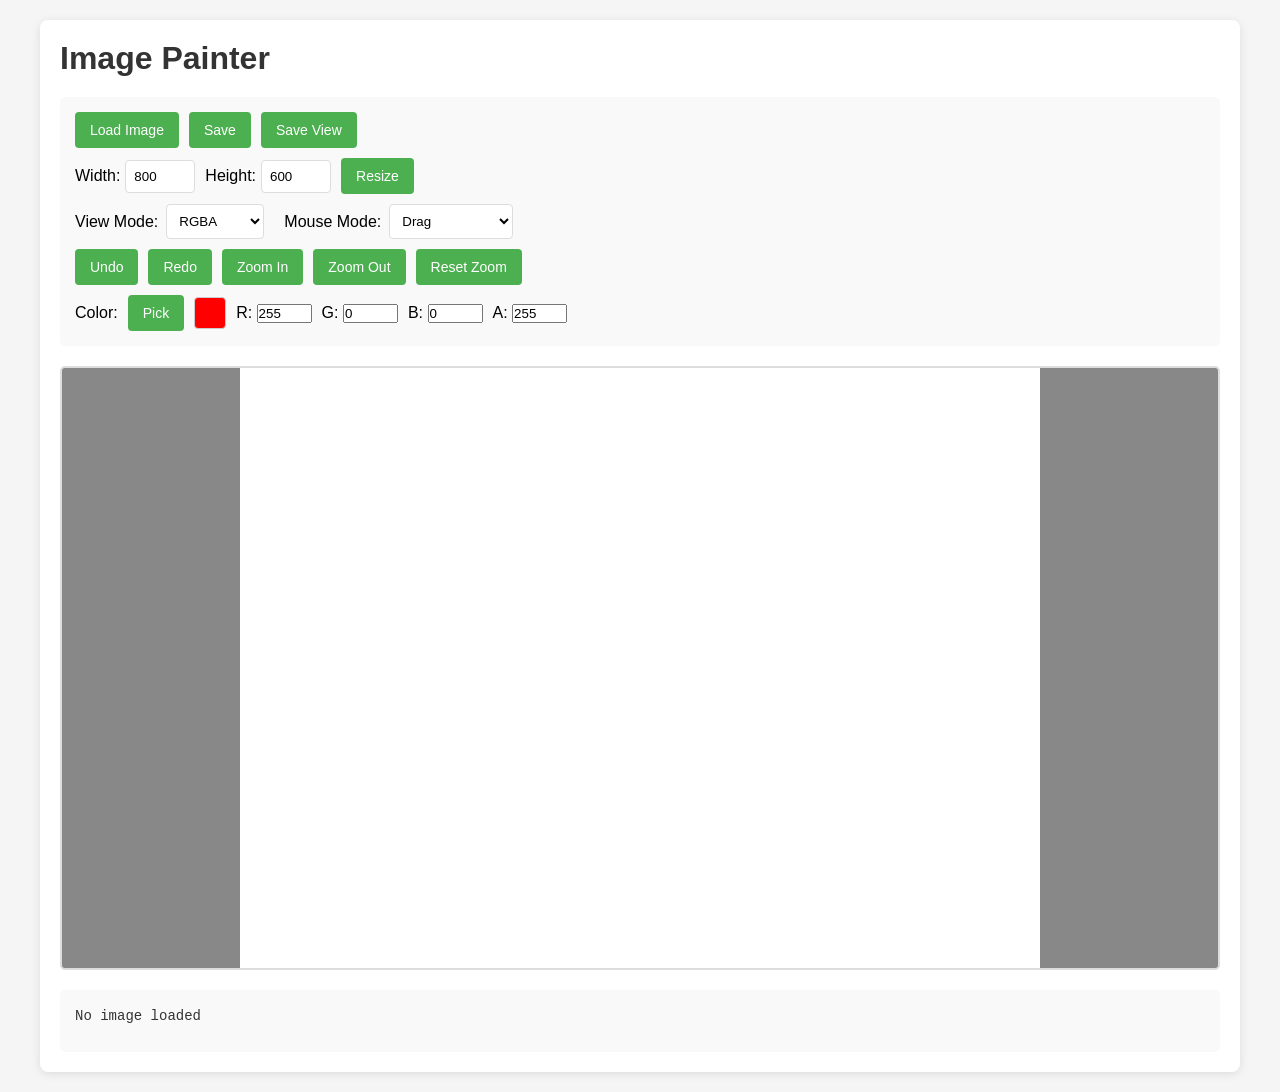
<file: index.html>
<!DOCTYPE html>
<html lang="en">
<head>
    <meta charset="UTF-8">
    <meta name="viewport" content="width=device-width, initial-scale=1.0">
    <title>Image Painter - Web Version</title>
    <link rel="stylesheet" href="css/style.css">
</head>
<body>
    <div class="container">
        <h1>Image Painter</h1>

        <div class="controls-section">
            <div class="button-group">
                <button id="loadBtn">Load Image</button>
                <button id="saveBtn">Save</button>
                <button id="saveViewBtn">Save View</button>
            </div>

            <div class="input-group">
                <label>Width: <input type="number" id="widthInput" min="1" value="800"></label>
                <label>Height: <input type="number" id="heightInput" min="1" value="600"></label>
                <button id="resizeBtn">Resize</button>
            </div>

            <div class="dropdown-group">
                <label>View Mode:
                    <select id="viewMode">
                        <option value="RGBA">RGBA</option>
                        <option value="Grayscale">Grayscale</option>
                        <option value="Binary">Binary</option>
                        <option value="Contours">Contours</option>
                        <option value="Flood Fill">Flood Fill</option>
                    </select>
                </label>
                <label>Mouse Mode:
                    <select id="mouseMode">
                        <option value="Drag">Drag</option>
                        <option value="Random Color">Random Color</option>
                        <option value="Paint Color">Paint Color</option>
                        <option value="Pick Color">Pick Color</option>
                    </select>
                </label>
            </div>

            <div class="button-group">
                <button id="undoBtn">Undo</button>
                <button id="redoBtn">Redo</button>
                <button id="zoomInBtn">Zoom In</button>
                <button id="zoomOutBtn">Zoom Out</button>
                <button id="zoomResetBtn">Reset Zoom</button>
            </div>

            <div class="color-group">
                <label>Color:</label>
                <button id="pickColorBtn">Pick</button>
                <span id="colorPreview" class="color-preview"></span>
                <label>R: <input type="number" id="rInput" class="color-input" min="0" max="255" value="255"></label>
                <label>G: <input type="number" id="gInput" class="color-input" min="0" max="255" value="0"></label>
                <label>B: <input type="number" id="bInput" class="color-input" min="0" max="255" value="0"></label>
                <label>A: <input type="number" id="aInput" class="color-input" min="0" max="255" value="255"></label>
            </div>
        </div>

        <div class="canvas-container">
            <canvas id="canvas" width="800" height="600"></canvas>
        </div>

        <div class="info-section">
            <div id="info" class="info-text">No image loaded</div>
            <div id="contourInfo" class="info-text"></div>
        </div>
    </div>

    <input type="file" id="fileInput" accept="image/*" style="display:none">

    <script src="js/imageprocessing.js"></script>
    <script src="js/main.js"></script>
</body>
</html>
</file>
<file: css/style.css>
* {
    margin: 0;
    padding: 0;
    box-sizing: border-box;
}

body {
    font-family: 'Segoe UI', Tahoma, Geneva, Verdana, sans-serif;
    background-color: #f5f5f5;
    padding: 20px;
}

.container {
    max-width: 1200px;
    margin: 0 auto;
    background-color: white;
    padding: 20px;
    border-radius: 8px;
    box-shadow: 0 2px 10px rgba(0,0,0,0.1);
}

h1 {
    margin-bottom: 20px;
    color: #333;
}

.controls-section {
    margin-bottom: 20px;
    padding: 15px;
    background-color: #f9f9f9;
    border-radius: 5px;
}

.button-group {
    margin-bottom: 10px;
    display: flex;
    gap: 10px;
    flex-wrap: wrap;
}

button {
    padding: 10px 15px;
    background-color: #4CAF50;
    color: white;
    border: none;
    border-radius: 4px;
    cursor: pointer;
    font-size: 14px;
    transition: background-color 0.3s;
}

button:hover {
    background-color: #45a049;
}

button:active {
    background-color: #3d8b40;
}

.input-group {
    margin-bottom: 10px;
    display: flex;
    gap: 10px;
    flex-wrap: wrap;
    align-items: center;
}

.input-group label {
    display: flex;
    align-items: center;
    gap: 5px;
}

.input-group input {
    width: 70px;
    padding: 8px;
    border: 1px solid #ddd;
    border-radius: 4px;
}

.dropdown-group {
    margin-bottom: 10px;
    display: flex;
    gap: 20px;
    flex-wrap: wrap;
    align-items: center;
}

.dropdown-group label {
    display: flex;
    align-items: center;
    gap: 8px;
}

select {
    padding: 8px;
    border: 1px solid #ddd;
    border-radius: 4px;
    background-color: white;
    cursor: pointer;
}

.color-group {
    display: flex;
    gap: 10px;
    flex-wrap: wrap;
    align-items: center;
}

.color-preview {
    display: inline-block;
    width: 32px;
    height: 32px;
    border: 1px solid #ccc;
    border-radius: 4px;
    vertical-align: middle;
}

.color-input {
    width: 55px !important;
}

.canvas-container {
    margin: 20px 0;
    border: 2px solid #ddd;
    border-radius: 5px;
    overflow: auto;
    background-color: #888;
    display: flex;
    justify-content: center;
    align-items: flex-start;
    max-height: 700px;
}

canvas {
    cursor: move;
    background-color: white;
}

.info-section {
    margin-top: 15px;
    padding: 15px;
    background-color: #f9f9f9;
    border-radius: 5px;
}

.info-text {
    font-family: 'Courier New', monospace;
    font-size: 14px;
    color: #333;
    line-height: 1.6;
    word-break: break-word;
}

#contourInfo {
    margin-top: 10px;
    color: #0066cc;
}

@media (max-width: 768px) {
    .container {
        padding: 10px;
    }

    .button-group, .input-group, .dropdown-group, .color-group {
        flex-direction: column;
    }

    .button-group button {
        width: 100%;
    }

    .input-group label, .dropdown-group label, .color-group label {
        width: 100%;
    }

    canvas {
        max-width: 100%;
        height: auto;
    }
}
</file>
